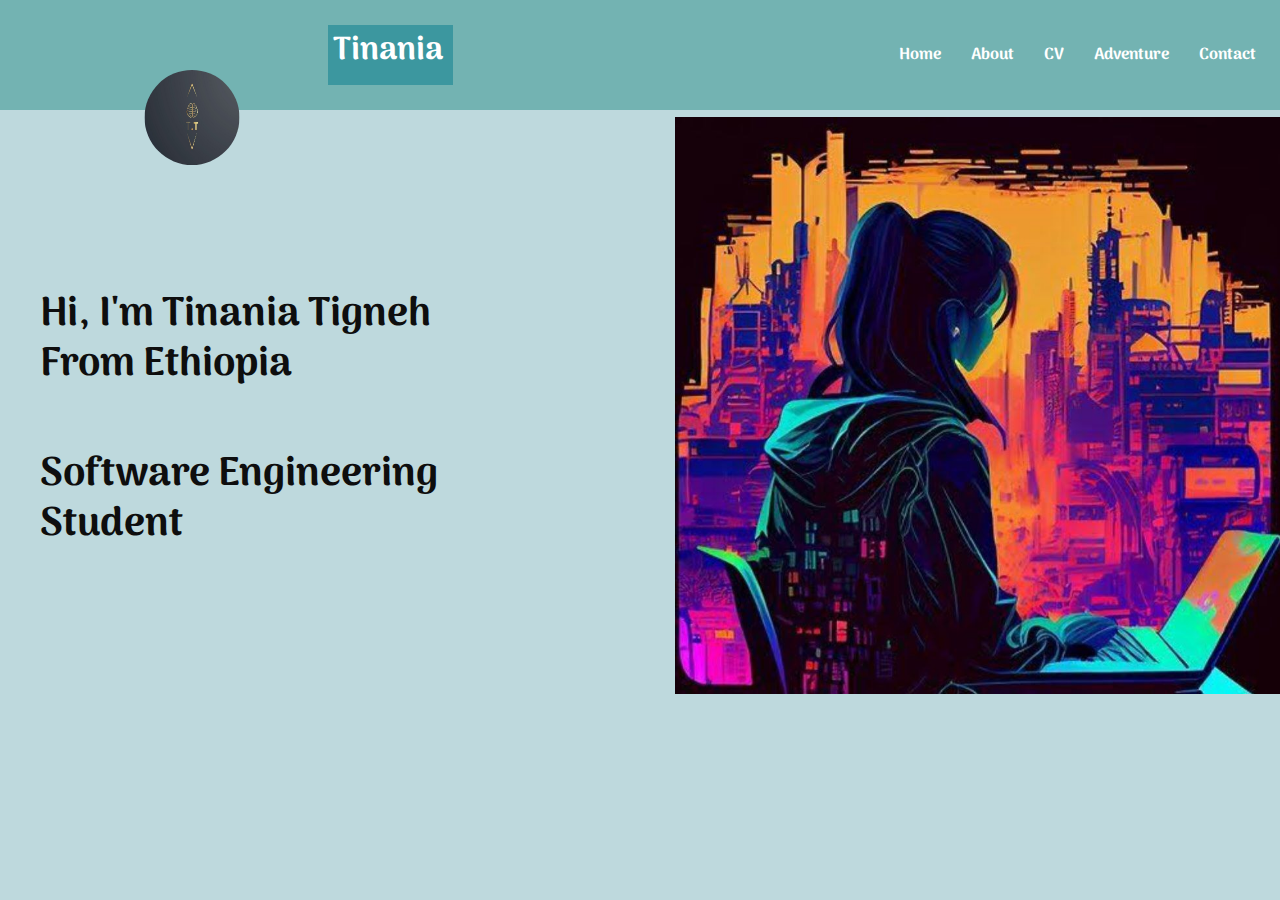
<file: index.html>
<!DOCTYPE html>
<html lang="en">
<head>
    <meta charset="UTF-8">
    <meta name="viewport" content="width=device-width, initial-scale=1.0">
    <title>Home - Tinania</title>
    <link rel="stylesheet" href="src/css/home.css">
    <link href="https://fonts.googleapis.com/css2?family=Arima&display=swap" rel="stylesheet">

</head>
<body>
    <header>
        <div id="logo">
            <img src="src/images/logo.jpg" alt="logo">
        </div>
        <div id="Tinania">
            <h1>Tinania</h1>
        </div>
        <ul class="nav-menu">
            <li class="nav-item">
                <a href="src/home.html" class="nav-link">Home</a>
            </li>
            <li class="nav-item">
                <a href="src/html files/About.html" class="nav-link">About</a>
            </li>
            <li class="nav-item">
                <a href="src/html files/CV.html" class="nav-link">CV</a>
            </li>
            <li class="nav-item">
                <a href="src/html files/Adventure.html" class="nav-link">Adventure</a>
            </li>
            <li class="nav-item">
                <a href="src/html files/Contact.html" class="nav-link">Contact</a>
            </li>
        </ul>
        <div class="hamburger">
            <span class="bar"></span>
            <span class="bar"></span>
            <span class="bar"></span>
        </div>
    </header>
    <main>
        <section class="main-content">
            <div class="info">
                <p>Hi, I'm Tinania Tigneh  From Ethiopia</p>
                <p> Software Engineering Student</p>
            </div>
            <div class="image-container">
                <img src="src/images/home1.jpg" alt="animated image">
            </div>
        </section>
    </main>
    <script src="src/header.js"></script>
    
</body>
</html>
</file>
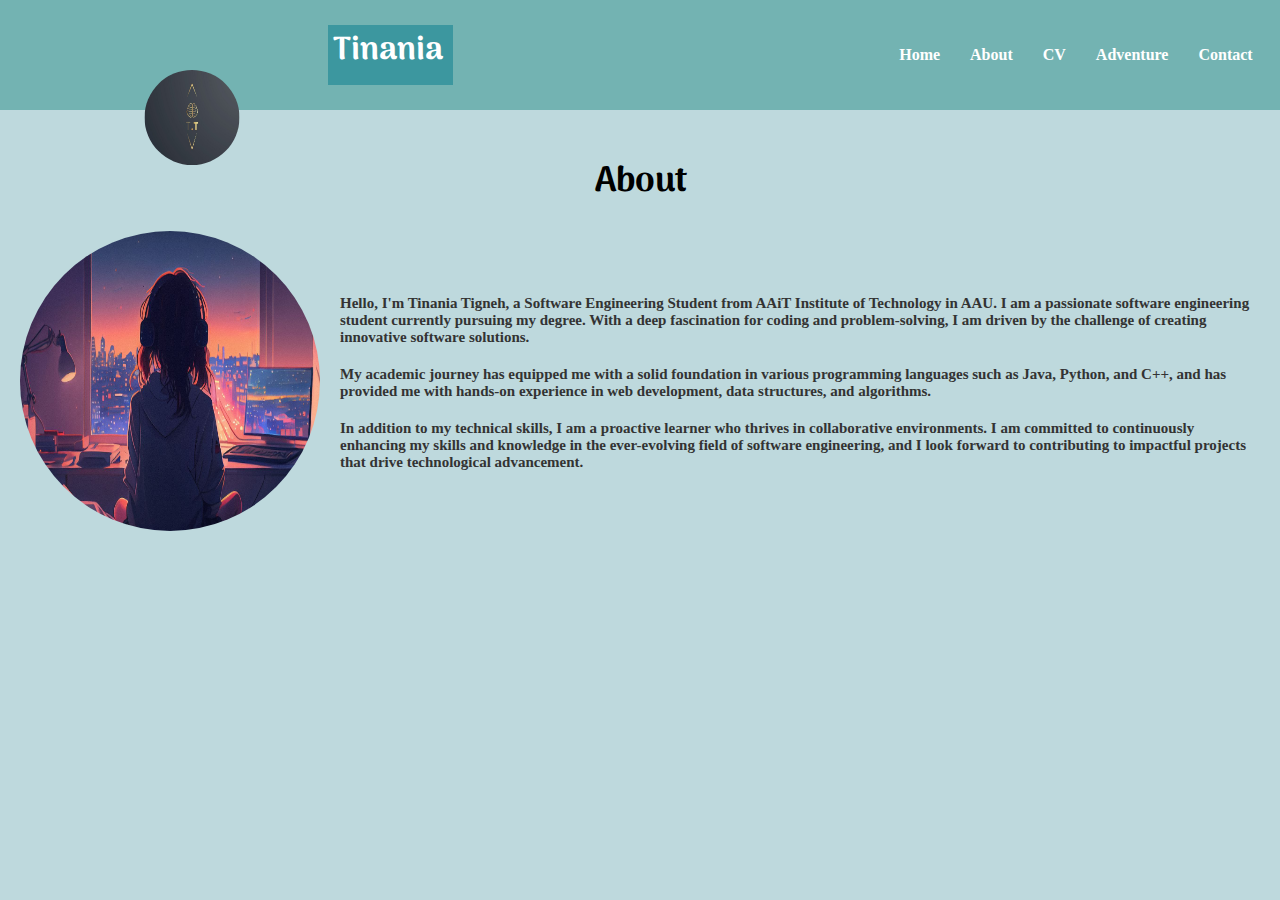
<file: src/html files/About.html>
<!DOCTYPE html>
<html lang="en">
<head>
    <meta charset="UTF-8">
    <meta name="viewport" content="width=device-width, initial-scale=1.0">
    <title>About</title>
    <link rel="stylesheet" href="../css/about.css">
    <link href="https://fonts.googleapis.com/css2?family=Arima&display=swap" rel="stylesheet">
</head>
<body>
    <header>
        <div id="logo">
            <img src="../images/logo.jpg" alt="logo">
        </div>
        <div id="Tinania">
            <h1>Tinania</h1>
        </div>
        <ul class="nav-menu">
            <li class="nav-item">
                <a href="../../home.html" class="nav-link">Home</a>
            </li>
            <li class="nav-item">
                <a href="About.html" class="nav-link">About</a>
            </li>
            <li class="nav-item">
                <a href="CV.html" class="nav-link">CV</a>
            </li>
            <li class="nav-item">
                <a href="Adventure.html" class="nav-link">Adventure</a>
            </li>
            <li class="nav-item">
                <a href="Contact.html" class="nav-link">Contact</a>
            </li>
        </ul>
        <div class="hamburger">
            <span class="bar"></span>
            <span class="bar"></span>
            <span class="bar"></span>
        </div>
    </header>
    <section>
        <h1>About</h1>
        <div class="about-content">
            <div id="image-container">
                <img src="../images/abt1.jpg" alt="image">
            </div>
            <div class="text-content">
                <p class="para1 para1n2">Hello, I'm Tinania Tigneh, a Software Engineering Student from AAiT Institute of Technology in AAU.
                    I am a passionate software engineering student currently pursuing my degree. With a deep fascination 
                    for coding and problem-solving, I am driven by the challenge of creating 
                    innovative software solutions.</p>
                <p class="para1n2 para2n3">My academic journey has equipped me with a solid foundation in various programming languages 
                    such as Java, Python, and C++, and has provided me with hands-on experience in web development,
                    data structures, and algorithms.</p>
                <p class="para3 para2n3">In addition to my technical skills, I am a proactive learner who thrives in collaborative
                environments. I am committed to continuously enhancing my skills and knowledge in the
                ever-evolving field of software engineering, and I look forward to contributing to impactful
                projects that drive technological advancement.</p>
            </div>
        </div>
    </section>
    <script src="../header.js"></script>
</body>
</html>
</file>
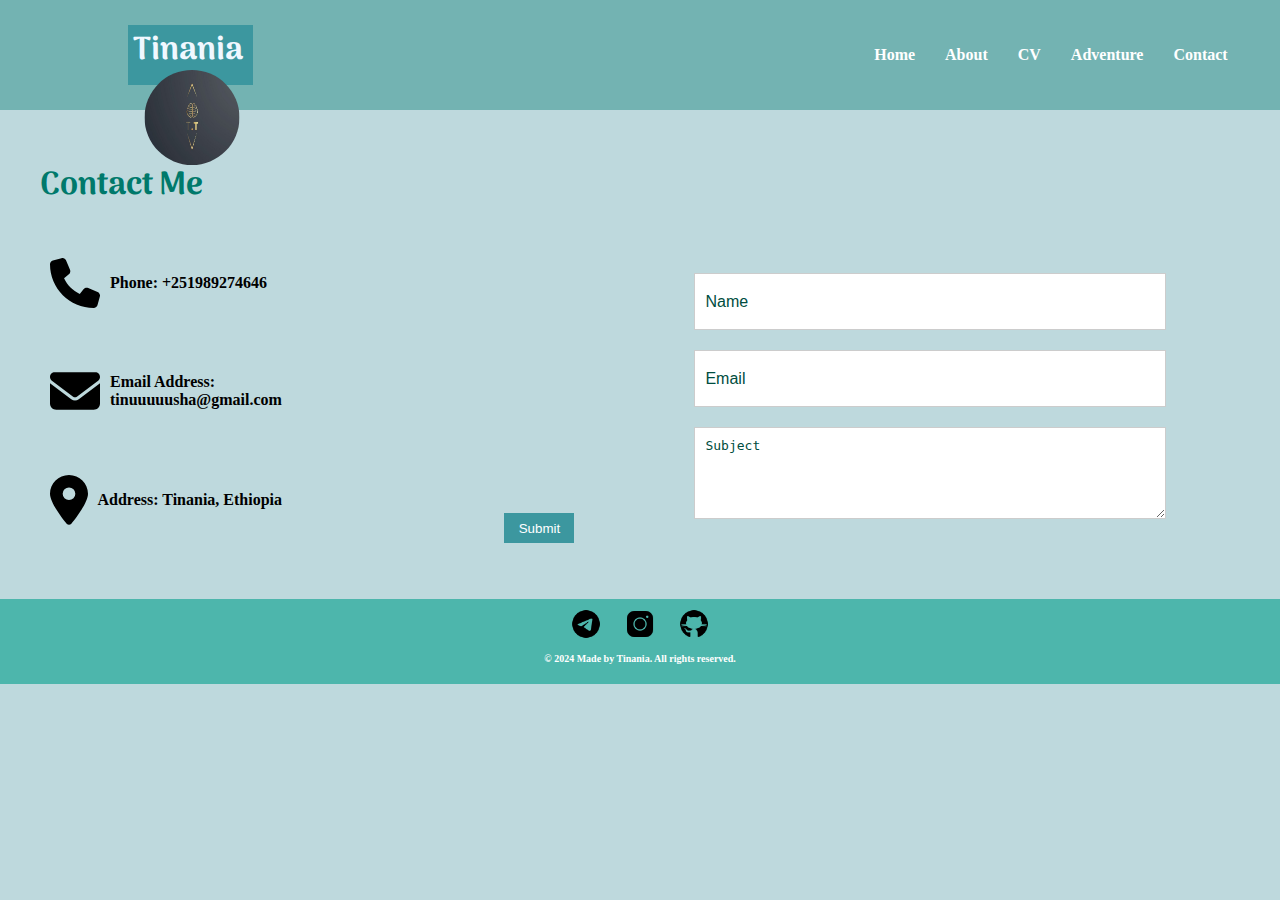
<file: src/html files/Contact.html>
<!DOCTYPE html>
<html lang="en">
<head>
    <meta charset="UTF-8">
    <meta name="viewport" content="width=device-width, initial-scale=1.0">
    <title>Contact Page</title>
    <link rel="stylesheet" href="../css/contact.css"> 
    <link href="https://fonts.googleapis.com/css2?family=Arima&display=swap" rel="stylesheet">
</head>
<body>
    <header>
        <div id="logo">
            <img src="../images/logo.jpg" alt="logo">
        </div>
        <div id="Tinania">
            <h1>Tinania</h1>
        </div>
        <ul class="nav-menu">
            <li class="nav-item">
                <a href="../../index.html" class="nav-link">Home</a>
            </li>
            <li class="nav-item">
                <a href="About.html" class="nav-link">About</a>
            </li>
            <li class="nav-item">
                <a href="CV.html" class="nav-link">CV</a>
            </li>
            <li class="nav-item">
                <a href="Adventure.html" class="nav-link">Adventure</a>
            </li>
            <li class="nav-item">
                <a href="Contact.html" class="nav-link">Contact</a>
            </li>
        </ul>
        <div class="hamburger">
            <span class="bar"></span>
            <span class="bar"></span>
            <span class="bar"></span>
        </div>
    </header>
    <h1>Contact Me</h1>
    <section>
        <div class="contact-info">
            <div>
                <img src="../images/phone.svg" alt="phone image">
                <p>Phone: +251989274646</p> 
            </div>
            <div>
                <img src="../images/email.svg" alt="email image">
                <p>Email Address: tinuuuuusha@gmail.com</p>
            </div>
            <div>
                <img src="../images/address.svg" alt="address image">
                <p>Address: Tinania, Ethiopia</p>
            </div>
        </div>
        <div class="form">
            <form>
                <div>
                    <input type="text" id="name" placeholder="Name">
                </div>
                <div>
                    <input type="email" id="email" placeholder="Email">
                </div>
                
                <div>
                    <textarea id="message" placeholder="Subject"></textarea>
                </div>
                <div>
                    <button type="submit">Submit</button>
                </div>
            </form>
        </div>
    </section>
    <footer>
        <div>
            <a href="https://t.me/Ainanit" target="_blank">
                <img src="../images/tg.png" alt="telegram image">
            </a>
        </div>
        <div>
            <a href="https://instagram.com/tinania85" target="_blank">
                <img src="../images/ig.png" alt="instagram image">
            </a>
        </div>
        <div>
            <a href="https://github.com/tinuniha89" target="_blank">
                <img src="../images/github1.png" alt="github image">
            </a>
        </div>
        <p>&copy; 2024 Made by Tinania. All rights reserved.</p>
    </footer>
    <script src="../header.js"></script>
</body>
</html>
</file>
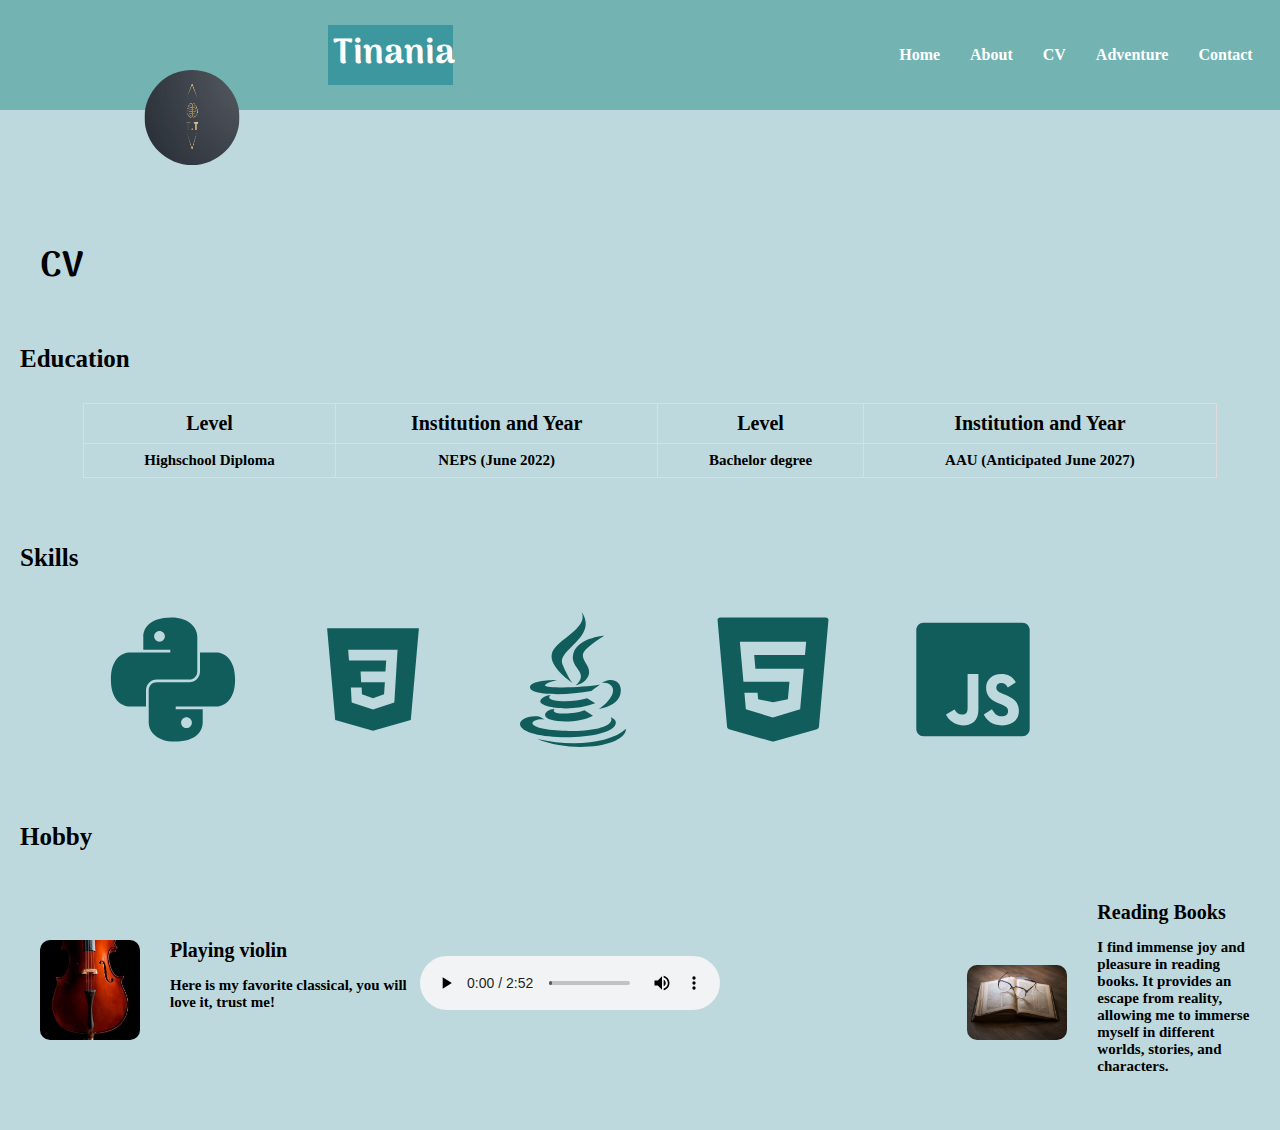
<file: src/html files/CV.html>
<!DOCTYPE html>
<html lang="en">
<head>
    <meta charset="UTF-8">
    <meta name="viewport" content="width=device-width, initial-scale=1.0">
    <title>CV</title>
    <link rel="stylesheet" href="../css/CV.css">
    <link href="https://fonts.googleapis.com/css2?family=Arima&display=swap" rel="stylesheet">
</head>
<body>
    <header>
        <div id="logo">
            <img src="../images/logo.jpg" alt="logo">
        </div>
        <div id="Tinania">
            <h1>Tinania</h1>
        </div>
        <ul class="nav-menu">
            <li class="nav-item">
                <a href="../../index.html" class="nav-link">Home</a>
            </li>
            <li class="nav-item">
                <a href="About.html" class="nav-link">About</a>
            </li>
            <li class="nav-item">
                <a href="CV.html" class="nav-link">CV</a>
            </li>
            <li class="nav-item">
                <a href="Adventure.html" class="nav-link">Adventure</a>
            </li>
            <li class="nav-item">
                <a href="Contact.html" class="nav-link">Contact</a>
            </li>
        </ul>
        <div class="hamburger">
            <span class="bar"></span>
            <span class="bar"></span>
            <span class="bar"></span>
        </div>
    </header>
    <h1>CV</h1>
    <section id="education">
        <h2>Education</h2>
        <div class="table-container1">
            <table>
                <thead>
                    <tr>
                        <th>Level</th>
                        <th>Institution and Year</th>
                    </tr>
                </thead>
                <tbody>
                    <tr>
                        <td>Highschool Diploma</td>
                        <td>NEPS (June 2022)</td>
                    </tr>
                    <tr>
                        <td>Bachelor degree</td>
                        <td>AAU (Anticipated June 2027)</td>
                    </tr>
                </tbody>
            </table>
        </div>
        <div class="table-container2">
            <table>
                <thead>
                    <tr>
                        <th>Level</th>
                        <th>Institution and Year</th>
                        <th>Level</th>
                        <th>Institution and Year</th>
                    </tr>
                </thead>
                <tbody>
                    <tr>
                        <td>Highschool Diploma</td>
                        <td>NEPS (June 2022)</td>
                        <td>Bachelor degree</td>
                        <td>AAU (Anticipated June 2027)</td>
                    </tr>
                </tbody>
            </table>
        </div>
    </section>
    <section id="skills">
        <h2>Skills</h2>
        <div class="skills">
            <img src="../images/py.svg" alt="Python" class="icon">
            <img src="../images/css.svg" alt="CSS" class="icon">
            <img src="../images/java.svg" alt="Java" class="icon">
            <img src="../images/html.svg" alt="HTML" class="icon">
            <img src="../images/js.svg" alt="JavaScript" class="icon">
        </div>
    </section>
    <section id="hobbies">
        <h2>Hobby</h2>
        <div class="hobbies">
            <article class="violin">
                <img src="../images/vio.jpg" alt="violin">
                <div class="text">
                    <p1>Playing violin</p1>
                    <p>Here is my favorite classical, you will love it, trust me!</p>
                </div>
                <audio controls>
                    <source src="../audio/emotional-violins.mp3">
                </audio>
            </article>
            <article id="book">
                <img src="../images/book.jpg" alt="Book">
                <div class="text">
                    <p1>Reading Books</p1>
                    <p>I find immense joy and pleasure in reading books. It provides an escape from reality, allowing me to immerse myself in different worlds, stories, and characters.</p>
                </div>
            </article>
        </div>
    </section>
    <script src="../header.js"></script>
</body>
</html>
</file>
<file: src/css/home.css>
/* styles.css */

body {
    margin: 0;
    padding: 0;
    font-family: 'Arima', sans-serif; 
    font-weight: 900;
    background-color: #BED9DD;
    box-sizing: border-box;
}

header {
    display: flex;
    justify-content: space-between;
    align-items: center;
    background-color: #73B3B2;
    color: white;
    padding-left: 10%;
    padding-right: 0%;
    padding-top: 10px;
    padding-bottom: 10px;
    position: relative;
    overflow: visible;
    margin: 0%;
}

header #logo img {
    position: absolute; 
    bottom: -25%;
    left: 15%;
    transform: translateX(-50%);
    height: 60px;
    width: 60px;
    border-radius: 50%;
} 

header h1 {
    background-color: #3C979F;
    margin-top: 15px;
    margin-bottom: 15px;
    margin-right: 0px;
    margin-left: 70px;
    width: 115px;
    height: 10px;
    padding: 0 5px;
    padding-bottom: 30px;
}

li{
    list-style: none;
}

.nav-item a {
    color: white;
    font-weight: bold;
    text-decoration: none;
}

.nav-menu {
    position: fixed;
    left: 100%;
    top: 75px;
    gap: 0;
    flex-direction: column;
    background-color: #206267;
    width: 30%;
    text-align: center;
    transition: 0.3s;
    margin-left: 60%;
}

.nav-link {
    transition: 0.7s ease;
}

.nav-link:hover {
    color: #485150;
}

.hamburger{
    position: static;
    display: none;
    cursor: pointer;
    justify-self: right;
    display: block;
    margin-left: 25%;
    padding-right: 10%;
}

.bar {
    display: block;
    width: 35px;
    height: 3px;
    margin: 5px auto;
    -webkit-transition: all 0.3s ease-in-out;
    transition: all 0.3s ease-in-out;
    background-color: rgb(11, 10, 10);
}

.hamburger.active .bar:nth-child(2) {
    opacity: 0;
}
.hamburger.active .bar:nth-child(1) {
    transform: translateY(8px) rotate(45deg);
}
.hamburger.active .bar:nth-child(3) {
    transform: translateY(-8px) rotate(-45deg);
}

.nav-item {
    margin: 16px 0;
}

.nav-menu.active{
    left: 0;
}

.main-content {
    display: flex;
    flex-direction: column;
    align-items: center;
    background-color: #BED9DD;
    border-radius: 0px;
    
}

.info {
    text-align: left;
    margin-bottom: 80px;
    margin-top: 60px;
    line-height: 30px;
}

.info p {
    color: #0e0e0e;
    width: 80%;
    margin-top: 30px;
    font-size: 24px;
}

.image-container img {
    width: 100%;
    max-width: 100%;
}

/* Mobile Portrait */
@media (max-width: 425px) {
    .main-content {
        flex-direction: column;
        align-items: center;
        padding: 10px;
    }

    .info {
        text-align: center;
    }

    .image-container img {
        margin-top: 20px;
    }
}

/* Mobile Landscape */
@media (min-width: 426px) and (max-width: 800px) {
    header #logo img {
        position: absolute; 
        bottom: -33%;
        left: 15%;
        transform: translateX(-50%);
        height: 60px;
        width: 60px;
        border-radius: 50%;
    } 

    header h1 {
        height: 15px;
    }

    .nav-menu{
        margin-left: 65%;
        top: 80px;
    }

    .main-content {
        flex-direction: row;
        justify-content: space-between;
        align-items: center;
    }

    .info {
        width: 45%;
        text-align: left;
        margin: 20px;
    }

    .image-container {
        width: 45%;
        margin-top: 0;
        align-items: right;
    }
}

/* Tablet Portrait */
@media (min-width: 801px) and (max-width: 1023px) {
    header #logo img {
        position: absolute; 
        bottom: -40%;
        left: 10%;
        transform: translateX(-50%);
        height: 88px;
        width: 88px;
        border-radius: 50%;
    } 

    header h1 {
        margin-top: 15px;
        margin-bottom: 15px;
        margin-left: -60%;
        height: 25px;
    }

    .nav-menu{
        margin-left: 67%;
        top: 90px;
    }

    .main-content {
        display: flex;
        flex-direction: column;
        align-content: center;
        padding: 0px;
        margin-top: 45px;
    }

    .image-container {
        width: 90%;
        margin-left: 0px;
        margin-right: auto;
        padding: 0px;
        max-width: 500px;
        margin-bottom: 20px;
        order: 1;
    }

    .info {
        max-width: 40%;
        margin-top: 10%;
        margin-left: 50%;
        margin-right: auto;
        padding: 0px;
        text-align: left;
        order: 2;
    }

    .info p {
        color: #0e0e0e;
        width: 100%;
        margin: 10px 0;
        font-size: 30px;
        line-height: 50px;
    }
}

/* Tablet Landscape */
@media (min-width: 1024px) and (max-width: 1279px) {
    header #logo img {
        position: absolute; 
        bottom: -48%;
        left: 15%;
        transform: translateX(-50%);
        height: 88px;
        width: 88px;
        border-radius: 50%;
    } 

    header h1 {
        height: 30px;
        padding: 20 10px;
    }

    .nav-menu{
        margin-left: 67%;
        top: 90px;
    }

    .main-content {
        flex-direction: row;
        justify-content: space-between;
        align-items: center;
    }

    .image-container {
        width: 50%;
        order: 1;
    }

    .info {
        width: 50%;
        text-align: left;
        padding-right: 10px;
        margin-left: 70px;
        order: 2;
    }

    .image-container img {
        padding-left: 0; 
    }

    .info p {
        color: #0e0e0e;
        width: 65%;
        margin-top: 60px;
        font-size: 30px;
        line-height: 40px;
    }
}

/* Desktop */
@media (min-width: 1280px) {
    header #logo img {
        position: absolute; 
        bottom: -50%;
        left: 15%;
        transform: translateX(-50%);
        height: 95px;
        width: 95px;
        border-radius: 50%;
    } 
   
    header h1 {
        height: 30px;
        padding: 20 10px;
        margin-right: -300px;
        margin-left:200px ;
    }

    .hamburger{
        display: none;
    }

    .nav-menu {
        display: flex;
        position: static; 
        left: 0; 
        top: auto; 
        flex-direction: row; 
        width: auto; 
        margin-right: 5%;
        background-color: #73b3b2;
    }

    .nav-link { 
        border-bottom: none;
        display: inline-block; 
        margin: 0 15px; 
    }

    .nav-item {
        display: inline-block;
        justify-content: space-between;
        align-items: center;
        gap: 50px;
    }

    a {
        text-decoration: underline;
    }

    .main-content {
        flex-direction: row;
        justify-content: space-between;
        align-items: center;
    
    }

    .info {
        width: 50%;
        text-align: left;
        padding: 60px 30px 40px 40px ;
        font-size: 50px;
    }

    .image-container {
        width: 50%;
    }

    .image-container img {
        margin-left: 0px;
        margin-top: 0%;
    }

    .info p {
        width: 75%;
        margin-top: 60px;
        font-size: 40px;
        line-height: 50px;
    }
}
</file>
<file: src/css/about.css>
/* about.css */

body {
    margin: 0;
    padding: 0;
    font-weight: 900;
    background-color: #BED9DD;
}

header {
    display: flex;
    justify-content: space-between;
    align-items: center;
    background-color: #73B3B2;
    color: white;
    padding-left: 10%;
    padding-right: 0%;
    padding-top: 10px;
    padding-bottom: 10px;
    position: relative;
    overflow: visible;
    margin: 0%;
}

header #logo img {
    position: absolute; 
    bottom: -25%;
    left: 15%;
    transform: translateX(-50%);
    height: 60px;
    width: 60px;
    border-radius: 50%;
} 

header h1 {
    background-color: #3C979F;
    margin-top: 15px;
    margin-bottom: 15px;
    margin-right: 0px;
    margin-left: 70px;
    width: 115px;
    height: 10px;
    padding: 0 5px;
    padding-bottom: 30px;
}

li{
    list-style: none;
}

.nav-item a {
    color: white;
    font-weight: bold;
    text-decoration: none;
}

.nav-menu {
    position: fixed;
    left: 100%;
    top: 75px;
    gap: 0;
    flex-direction: column;
    background-color: #206267;
    width: 30%;
    text-align: center;
    transition: 0.3s;
    margin-left: 60%;
}

.nav-link {
    transition: 0.7s ease;
}

.nav-link:hover {
    color: #485150;
}

.hamburger{
    position: static;
    display: none;
    cursor: pointer;
    justify-self: right;
    display: block;
    margin-left: 25%;
    padding-right: 10%;
}

.bar {
    display: block;
    width: 35px;
    height: 3px;
    margin: 5px auto;
    -webkit-transition: all 0.3s ease-in-out;
    transition: all 0.3s ease-in-out;
    background-color: rgb(11, 10, 10);
}

.hamburger.active .bar:nth-child(2) {
    opacity: 0;
}
.hamburger.active .bar:nth-child(1) {
    transform: translateY(8px) rotate(45deg);
}
.hamburger.active .bar:nth-child(3) {
    transform: translateY(-8px) rotate(-45deg);
}

.nav-item {
    margin: 16px 0;
}

.nav-menu.active{
    left: 0;
}

section {
    padding: 20px;
}

section h1 {
    text-align: center;
    margin-bottom: 20px;
    font-size: 30px;
    font-weight: 900;
}

.about-content {
    display: flex;
    flex-direction: column;
    align-items: center;
    text-align: center;
}

#image-container img {
    width: 150px;
    height: 150px;
    border-radius: 50%;
}

.text-content p {
    color: #333333;
    margin: 20px 0;
    font-size: 10px;
}

/* Mobile Portrait */
@media (max-width: 425px) {
    .about-content {
        flex-direction: column;
    }

    #image-container img {
        margin-top: 20px;
    }

    .text-content {
        text-align: center;
    }
}

/* Mobile Landscape */
@media (min-width: 426px) and (max-width: 800px) {
    header #logo img {
        position: absolute; 
        bottom: -33%;
        left: 15%;
        transform: translateX(-50%);
        height: 60px;
        width: 60px;
        border-radius: 50%;
    } 

    header h1 {
        height: 15px;
    }

    .nav-menu{
        margin-left: 65%;
        top: 80px;
    }

    .about-content {
        flex-direction: row;
        justify-content: space-between;
    }

    #image-container {
        order: 2;
        margin-left: 20px;
    }

    .text-content {
        order: 1;
        text-align: left;
        margin-right: 20px;
    }
}

/* Tablet Portrait */
@media (min-width: 801px) and (max-width: 1023px) { 
    header #logo img {
        position: absolute; 
        bottom: -40%;
        left: 10%;
        transform: translateX(-50%);
        height: 88px;
        width: 88px;
        border-radius: 50%;
    } 

    header h1 {
        margin-top: 15px;
        margin-bottom: 15px;
        margin-left: -60%;
        height: 25px;
    }

    .nav-menu{
        margin-left: 67%;
        top: 90px;
    }

    section .about-content { 
        flex-direction: row; 
        text-align: left;
        margin: 5%;
    } 

    section h1 {
        font-size: 35px;
    }
    
    section .para1n2 { 
        display: flex; 
        flex-direction: row;  
        text-align: left; 
        margin-left: 20px;
    } 
    section .para3 { 
        text-align: left;
        margin-bottom: 20px; 
        margin-left: -150px;
    } 
    section #image-container { 
        order: 1; 
        padding-top: 3%;
        align-self: flex-start;
    } 

    #image-container img {
        width: 200px;
        height: 200px;
        border-radius: 50%;
    }
     
    section .text-content { 
        order: 2; 
    }

    .text-content p {
        font-size: 15px;
    }
}

/* Tablet Landscape */
@media (min-width: 1024px) and (max-width: 1279px) {
    header #logo img {
        position: absolute; 
        bottom: -48%;
        left: 15%;
        transform: translateX(-50%);
        height: 88px;
        width: 88px;
        border-radius: 50%;
    } 

    header h1 {
        height: 30px;
        padding: 20 10px;
    }

    .nav-menu{
        margin-left: 67%;
        top: 90px;
    }

    section .about-content { 
        flex-direction: row; 
        align-items: flex-start; 
        margin: 5%;
    } 
    
    section h1 {
        font-size: 35px;
    }

    section .para2n3 { 
        display: flex; 
        flex-direction: row;  
        text-align: left; 
        margin-left: 20px;
    } 
    section .para1 { 
        text-align: left;
        margin-bottom: 20px; 
        margin-left: -150px;
    } 
    section #image-container { 
        order: 1; 
        padding-top: 10%;
    } 
     
    #image-container img {
        width: 200px;
        height: 200px;
        border-radius: 50%;
    }

    section .text-content { 
        order: 2; 
    }

    .text-content p {
        font-size: 15px;
    }
}

/* Desktop */
@media (min-width: 1280px) {
    header #logo img {
        position: absolute; 
        bottom: -50%;
        left: 15%;
        transform: translateX(-50%);
        height: 95px;
        width: 95px;
        border-radius: 50%;
    } 
   
    header h1 {
        height: 30px;
        padding: 20 10px;
        margin-right: -300px;
        margin-left:200px ;
        font-family: 'Arima', sans-serif; 
    }

    .hamburger{
        display: none;
    }

    .nav-menu {
        display: flex;
        position: static; 
        left: 0; 
        top: auto; 
        flex-direction: row; 
        width: auto; 
        margin-right: 5%;
        background-color: #73b3b2;
    }

    .nav-link { 
        border-bottom: none;
        display: inline-block; 
        margin: 0 15px; 
    }

    .nav-item {
        display: inline-block;
        justify-content: space-between;
        align-items: center;
        gap: 50px;
    }

    a {
        text-decoration: underline;
    }
    .about-content {
        flex-direction: row;
        justify-content: space-between;
        align-items: center;
    }

    section h1 {
        font-size: 35px;
        font-family: 'Arima', sans-serif; 
    }

    #image-container {
        order: 1;
        margin-right: 20px;
    }

    #image-container img {
        width: 300px;
        height: 300px;
        border-radius: 50%;
    }

    .text-content {
        order: 2;
        text-align: left;
    }

    .text-content p {
        font-size: 15px;
    }
}
</file>
<file: src/css/contact.css>
/* General Styles */
body {
    margin: 0;
    padding: 0;
    font-weight: 900;
    background-color: #BED9DD;
}

header {
    display: flex;
    justify-content: space-between;
    align-items: center;
    background-color: #73B3B2;
    color: white;
    padding-left: 10%;
    padding-right: 0%;
    padding-top: 10px;
    padding-bottom: 10px;
    position: relative;
    overflow: visible;
    margin: 0%;
}



header #hamburger-icon img {
    display: flex;
    height: 40px;
    width: 40px;
    margin-right: 50%;
    padding-right: 30px;
}

header #logo img {
    position: absolute; 
    bottom: -25%;
    left: 15%;
    transform: translateX(-50%);
    height: 60px;
    width: 60px;
    border-radius: 50%;
} 

header {
    display: flex;
    justify-content: space-between;
    align-items: center;
    background-color: #73B3B2;
    color: white;
    padding-left: 10%;
    padding-right: 0%;
    padding-top: 10px;
    padding-bottom: 10px;
    position: relative;
    overflow: visible;
    margin: 0%;
}

header #logo img {
    position: absolute; 
    bottom: -25%;
    left: 15%;
    transform: translateX(-50%);
    height: 60px;
    width: 60px;
    border-radius: 50%;
} 

header h1 {
    background-color: #3C979F;
    margin-top: 15px;
    margin-bottom: 15px;
    margin-right: 0px;
    margin-left: 70px;
    width: 115px;
    height: 10px;
    padding: 0 5px;
    padding-bottom: 30px;
    color: aliceblue;
    font-family: 'Arima', sans-serif; 
}

li{
    list-style: none;
}

.nav-item a {
    color: white;
    font-weight: bold;
    text-decoration: none;
}

.nav-menu {
    position: fixed;
    left: 100%;
    top: 75px;
    gap: 0;
    flex-direction: column;
    background-color: #206267;
    width: 30%;
    text-align: center;
    transition: 0.3s;
    margin-left: 60%;
}

.nav-link {
    transition: 0.7s ease;
}

.nav-link:hover {
    color: #485150;
}

.hamburger{
    position: static;
    display: none;
    cursor: pointer;
    justify-self: right;
    display: block;
    margin-left: 25%;
    padding-right: 10%;
}

.bar {
    display: block;
    width: 35px;
    height: 3px;
    margin: 5px auto;
    -webkit-transition: all 0.3s ease-in-out;
    transition: all 0.3s ease-in-out;
    background-color: rgb(11, 10, 10);
}

.hamburger.active .bar:nth-child(2) {
    opacity: 0;
}
.hamburger.active .bar:nth-child(1) {
    transform: translateY(8px) rotate(45deg);
}
.hamburger.active .bar:nth-child(3) {
    transform: translateY(-8px) rotate(-45deg);
}

.nav-item {
    margin: 16px 0;
}

.nav-menu.active{
    left: 0;
}

h1 {
    text-align: left;
    color: #00796b;
    margin-top: 50px;
    margin-left: 40px;
    font-family: 'Arima', sans-serif; 
}

section {
    padding: 20px;
}

.contact-info {
    display: grid;
    grid-template-columns: 1fr;
    gap: 10px;
    margin-bottom: 20px;
}

.contact-info div {
    display: flex;
    align-items: center;
    max-width: 50%;
    font-weight: lighter;
    margin-bottom: 30px;
}

.contact-info img {
    height: 50px;
    margin-right: 10px;
}

form {
    display: flex;
    flex-direction: row;
    gap: 10px;
    margin-bottom: 50px;
    margin-top: 20px;
    flex-wrap: wrap;
}

form div {
    display: flex;
    flex-direction: row;
}

form input, form textarea {
    width: 250px;
    padding: 10px;
    border: 1px solid #ccc;
    color: #004d40;
    font-size: 1em;
}

.form textarea {
    height: 70px;
}

form input::placeholder, form textarea::placeholder {
    color: #004d40;
}

.form button {
    padding: 5px 0px;
    background-color: #3C979F;
    color: white;
    border: none;
    cursor: pointer;
    width: 70px;
    height: 30px;
    margin-left: 10px;   
    margin-top: 40px;
}

button:hover {
    background-color: #115D5C; 
}

button:active {
    background-color: #0c4241; 
}


footer {
    background-color: #4db6ac;
    padding: 10px;
    text-align: center;
    color: white;
}

footer div {
    display: inline-block;
    margin: 0 10px;
}

footer img {
    height: 30px;
}

footer p {
    font-size: 10px;
    font-weight: lighter;
}

/* Media Queries */
@media (max-width: 425px) {
    .contact-info {
        align-items: flex-start;
    }

    form input, form textarea {
        width: 80%;
    }
}

/* Mobile Landscape */
@media (min-width: 426px) and (max-width: 800px) {
    header #logo img {
        position: absolute; 
        bottom: -33%;
        left: 15%;
        transform: translateX(-50%);
        height: 60px;
        width: 60px;
        border-radius: 50%;
    } 

    header h1 {
        height: 15px;
    }

    .nav-menu{
        margin-left: 65%;
        top: 80px;
    }

    .contact-info {
        display: flex;
        justify-content: space-between;
    }

    .contact-info div {
        max-width: 25%;
    }

    .contact-info p {
        font-size: 10px;
    }
    
    form {
        display: flex;
        flex-direction: row;
        flex-wrap: wrap;
        margin-bottom: 50px;
        margin-top: 20px;
    }
    
    form div {
        display: flex;
        flex-direction: row;
       
    }
    
    form input, form textarea {
        width: 250px;
        height: 20px;
        margin-left: 20px;
        padding: 10px;
        border: none;
        color: #004d40;
        font-size: 1em;
    }
    
    .form textarea {
        height: 40px;
        width: 350px;
    }
    
    .form button {
        justify-self: flex-start;
        margin-top: 15px;
        width: 70px;
        margin-left: 30px;
    }
}

/* Tablet Portrait */
@media (min-width: 801px) and (max-width: 1023px) {
    header #logo img {
        position: absolute; 
        bottom: -40%;
        left: 10%;
        transform: translateX(-50%);
        height: 88px;
        width: 88px;
        border-radius: 50%;
    } 

    header h1 {
        margin-top: 15px;
        margin-bottom: 15px;
        margin-left: -60%;
        height: 25px;
    }

    .nav-menu{
        margin-left: 67%;
        top: 90px;
    }


   nav ul {
       display: none;
   }

   .contact-info {
    flex-direction: row;
    display: flex;
    flex-wrap: wrap;
    justify-content: space-between;
    align-items: flex-start;
    width: 90%;
   }

    .contact-info div {
    width: 300px;
    margin: 20px;
    }

    .contact-info p {
        font-size: 15px;
        width: 150px;
    }

    form {
    display: flex;
    flex-direction: column;
    justify-content: baseline;
    width: 100%;
    margin: 20px;
    flex-wrap: wrap;
    }
   
    form input, form textarea {
    width: 70%;
    height: 40px;
    padding: 10px;
    font-size: 1em;
    margin-bottom: 5px;
   }
   
   .form textarea {
    height: 90px;
   }
   
   .form button {
    padding: 0px;
    width: 90px;
    height: 40px;
    margin-left: 10px;   
    margin-top: 20px;
   }  
}

/* Tablet Landscape */
@media (min-width: 1024px) and (max-width: 1279px) {
    header #logo img {
        position: absolute; 
        bottom: -48%;
        left: 15%;
        transform: translateX(-50%);
        height: 88px;
        width: 88px;
        border-radius: 50%;
    } 

    header h1 {
        height: 30px;
        padding: 20 10px;
    }

    .nav-menu{
        margin-left: 67%;
        top: 90px;
    }

    header h1 {
        background-color: #3C979F;
        margin-top: 15px;
        margin-bottom: 15px;
        margin-left: -90%;
    }

    nav ul {
        display: none;
    }

    .contact-info {
        flex-direction: row;
        display: flex;
        flex-wrap: wrap;
        justify-content: space-between;
        align-items: flex-start;
        margin: 20px;
        width: 90%;
    }
    
    .contact-info div {
        width: 300px;
        margin: 20px;
    }
    
    .contact-info p {
        font-size: 15px;
        width: 150px;
    }
    
    form {
        display: flex;
        flex-direction: row;
        flex-wrap: wrap;
        margin-bottom: 50px;
        margin-top: 20px;
    }
    
    form div {
        display: flex;
        flex-direction: row;
        margin-bottom: 10px;
    }
    
    form input, form textarea {
        width: 350px;
        height: 35px;
        margin-left: 20px;
        padding: 10px;
        border: none;
        color: #004d40;
        font-size: 1em;
    }
    
    .form textarea {
        height: 70px;
        width: 450px;
    }
    
    .form button {
        justify-self: flex-start;
        margin-top: 30px;
        width: 80px;
        height: 40px;
        margin-left: 30px;
    }
}

/* Desktop */
@media (min-width: 1280px) {
    header #logo img {
        position: absolute; 
        bottom: -50%;
        left: 15%;
        transform: translateX(-50%);
        height: 95px;
        width: 95px;
        border-radius: 50%;
    } 
   
    header h1 {
        height: 30px;
        padding: 20 10px;
        margin-right: -300px;
        margin-left:200px ;
    }

    .hamburger{
        display: none;
    }

    .nav-menu {
        display: flex;
        position: static; 
        left: 0; 
        top: auto; 
        flex-direction: row; 
        width: auto; 
        margin-right: 5%;
        background-color: #73b3b2;
    }

    .nav-link { 
        border-bottom: none;
        display: inline-block; 
        margin: 0 15px; 
    }

    .nav-item {
        display: inline-block;
        justify-content: space-between;
        align-items: center;
        gap: 50px;
    }

    a {
        text-decoration: underline;
    }
   
    header h1 {
        background-color: #3C979F;
        margin-top: 15px;
        margin-bottom: 15px;
        margin-left: -50%;
    }

    nav ul {
        display: flex;
        justify-content: space-between;
        width: 50%;
    }

    section {
        display: flex;
    }

    .contact-info {
        width: 100%;
        margin-left: 30px;
    }

    .form {
        width: 80%;
        margin-right: 50px;
    }

    form {
        position: relative;
    }

    form input, form textarea {
        width: 450px;
        height: 35px;
        margin-bottom: 10px;
    }

    form button {
        position: absolute;
        top: 200px;
        left: -200px;
    }
}
</file>
<file: src/css/CV.css>
/* cv.css */

body {
    margin: 0;
    padding: 0;
    font-weight: 900;
    background-color: #BED9DD;
}

header {
    display: flex;
    justify-content: space-between;
    align-items: center;
    background-color: #73B3B2;
    color: white;
    padding-left: 10%;
    padding-right: 0%;
    padding-top: 10px;
    padding-bottom: 10px;
    position: relative;
    overflow: visible;
    margin: 0%;
}

header #logo img {
    position: absolute; 
    bottom: -25%;
    left: 15%;
    transform: translateX(-50%);
    height: 60px;
    width: 60px;
    border-radius: 50%;
} 

header h1 {
    background-color: #3C979F;
    margin-top: 15px;
    margin-bottom: 15px;
    margin-right: 0px;
    margin-left: 70px;
    width: 115px;
    height: 10px;
    padding: 0 5px;
    padding-bottom: 30px;
    font-family: 'Arima', sans-serif; 
}

li{
    list-style: none;
}

.nav-item a {
    color: white;
    font-weight: bold;
    text-decoration: none;
}

.nav-menu {
    position: fixed;
    left: 100%;
    top: 75px;
    gap: 0;
    flex-direction: column;
    background-color: #206267;
    width: 30%;
    text-align: center;
    transition: 0.3s;
    margin-left: 60%;
}

.nav-link {
    transition: 0.7s ease;
}

.nav-link:hover {
    color: #485150;
}

.hamburger{
    position: static;
    display: none;
    cursor: pointer;
    justify-self: right;
    display: block;
    margin-left: 25%;
    padding-right: 10%;
}

.bar {
    display: block;
    width: 35px;
    height: 3px;
    margin: 5px auto;
    -webkit-transition: all 0.3s ease-in-out;
    transition: all 0.3s ease-in-out;
    background-color: rgb(11, 10, 10);
}

.hamburger.active .bar:nth-child(2) {
    opacity: 0;
}
.hamburger.active .bar:nth-child(1) {
    transform: translateY(8px) rotate(45deg);
}
.hamburger.active .bar:nth-child(3) {
    transform: translateY(-8px) rotate(-45deg);
}

.nav-item {
    margin: 16px 0;
}

.nav-menu.active{
    left: 0;
}

h1 {
    text-align: center;
    justify-self: flex-start;
    margin-left: 40px;
    margin-top: 10%;
    font-size: 30px;
    font-weight: bolder;
    font-family: 'Arima', sans-serif; 
}

section {
    padding-top: 5px;
    padding-bottom: 20px;
    margin-left: 20px;
}

section h2 {
    text-align: center;
    justify-self: flex-start;
    margin-bottom: 30px;
    font-size: 20px;
    font-weight: bold;
}

section .table-container1 {
    display: block;
    margin-left: 5%;
    margin-right: 5%;
}

.table-container1 table {
    width: 100%;
    border-collapse: collapse;
    margin-bottom: 20px;
}

.table-container1 table, th, td {
    border: 1px solid #454444;
}

.table-container1 th, td {
    padding: 8px;
    text-align: center;
}


section .table-container2 {
    display: none;
    margin-left: 5%;
    margin-right: 5%;
}

.table-container2 table {
    width: 100%;
    border-collapse: collapse;
    margin-bottom: 20px;
}

.table-container2 table, th, td {
    border: 1px solid #ddd;
}

.table-container2 th, td {
    padding: 8px;
    text-align: center;
}

table th {
    font-size: 15px;
    font-weight:bolder;
}

table td {
    font-size: 10px;
}

.skills {
    display: flex;
    flex-wrap: wrap;
    justify-content: center;
    align-items: center;
    margin: 20px;
    margin-left: 5%;
}

.skills img {
    width: 50px;
    height: 50px;
    margin: 10px;
    margin-right: 30px;
}

article {
    display: flex;
    flex-wrap: wrap;
    text-align: center;
    align-content: flex-start;
    align-items: self-start;
    margin-bottom: 20px;
}

article img {
    max-width: 100px;
    max-height: 100px;
    border-radius: 10px;
    margin-bottom: 10px;
    margin-top: 25px;
}

article .text {
    max-width: 35%;
    text-align: left;
    margin-left: 15px;
}

audio {
    margin-right: 30px;
}

#hobbies p1 {
    font-size: 15px;
}

#hobbies p {
    font-size: 10px
}


/* Mobile Portrait */
@media (max-width: 425px) {
    .skills {
        flex-direction: row;
    }

    .skills img {
        margin-bottom: 10px;
    }

    article img {
        margin-top: 20px;
    }

}

/* Mobile Landscape */
@media (min-width: 426px) and (max-width: 800px) {
    header #logo img {
        position: absolute; 
        bottom: -33%;
        left: 15%;
        transform: translateX(-50%);
        height: 60px;
        width: 60px;
        border-radius: 50%;
    } 

    header h1 {
        height: 15px;
    }

    .nav-menu{
        margin-left: 65%;
        top: 80px;
    }

    section .table-container1 {
        display: none;
    }

    section .table-container2 {
        display: flex;
    }

    .skills {
        flex-direction: row;
        justify-content: flex-start;
    }

    .hobbies {
        display: flex;
        justify-content: space-between;
        align-items: first baseline;
        margin-left: 5px;
    }

    article {
        display: flex;
        float: right;
        align-items: self-start;
        text-align: left;
        max-width: 100%;
    }

    article img {
        margin-right: 3px;
        margin-left: 0px;
        max-width: 100px;
        max-height: 170px;
    }
}

/* Tablet Portrait */
@media (min-width: 801px) and (max-width: 1023px) {
    header #logo img {
        position: absolute; 
        bottom: -40%;
        left: 10%;
        transform: translateX(-50%);
        height: 88px;
        width: 88px;
        border-radius: 50%;
    } 

    header h1 {
        margin-top: 15px;
        margin-bottom: 15px;
        margin-left: -60%;
        height: 25px;
    }

    .nav-menu{
        margin-left: 67%;
        top: 90px;
    }

    h1 {
        font-size: 35px;
    }
    
    section h2 {
        font-size: 25px;
    }
    

    section .table-container1 {
        display: flex;
        max-width: 80%;
    }

    section .table-container2 {
        display: none;
    }

    table th {
        font-size: 20px;
    }
    
    table td {
        font-size: 15px;
    }

    .skills {
        flex-direction: row;
        display: flex;
        flex-wrap: wrap;
        justify-content: center;
        align-items: center;
        width: 90%;
    }

    .skills img {
        width: 160px;
        height: 135px;
        margin-right: 55px;
    }

    article {
        display: flex;
        flex-direction: row;
        align-items: center;
        text-align: left;
    }

    article img {
        margin-right: 50px;
    }

    article .text {
        margin-left: 5px;
    }

    #hobbies p1 {
        font-size: 20px;
    }
    
    #hobbies p {
        font-size: 15px
    }
}

/* Tablet Landscape */
@media (min-width: 1024px) and (max-width: 1279px) {
    header #logo img {
        position: absolute; 
        bottom: -48%;
        left: 15%;
        transform: translateX(-50%);
        height: 88px;
        width: 88px;
        border-radius: 50%;
    } 

    header h1 {
        height: 30px;
        padding: 20 10px;
    }

    .nav-menu{
        margin-left: 67%;
        top: 90px;
    }

    h1 {
        font-size: 35px;
    }
    
    section h2 {
        font-size: 25px;
    }

    section .table-container1 {
        display: block;
    }

    section .table-container2 {
        display: none;
    }

    table th {
        font-size: 20px;
    }
    
    table td {
        font-size: 15px;
    }

    .hobbies {
        display: flex;
        justify-content: space-between;
        align-items: first baseline;
        margin-left: 5px;
    }

    .skills {
        flex-direction: row;
        margin-left: 5%;
        justify-content: left;
    }

    .skills img {
        width: 160px;
        height: 135px;
    }

    article {
        display: flex;
        flex-direction: row;
        align-items: center;
        text-align: left;
        max-width: 100%;
    }

    article img {
        margin-right: 20px;
    }

    article .text {
        margin-left: 10px;
    }

    #hobbies p1 {
        font-size: 20px;
    }
    
    #hobbies p {
        font-size: 15px
    }      
}

/* Desktop */
@media (min-width: 1280px) {
    header #logo img {
        position: absolute; 
        bottom: -50%;
        left: 15%;
        transform: translateX(-50%);
        height: 95px;
        width: 95px;
        border-radius: 50%;
    } 
   
    header h1 {
        height: 30px;
        padding: 20 10px;
        margin-right: -300px;
        margin-left:200px ;
    }

    .hamburger{
        display: none;
    }

    .nav-menu {
        display: flex;
        position: static; 
        left: 0; 
        top: auto; 
        flex-direction: row; 
        width: auto; 
        margin-right: 5%;
        background-color: #73b3b2;
    }

    .nav-link { 
        border-bottom: none;
        display: inline-block; 
        margin: 0 15px; 
    }

    .nav-item {
        display: inline-block;
        justify-content: space-between;
        align-items: center;
        gap: 50px;
    }

    a {
        text-decoration: underline;
    }

    h1 {
        font-size: 35px;
    }
    
    section h2 {
        font-size: 25px;
    }

    section .table-container1 {
        display: none;
    }

    section .table-container2 {
        display: flex;
    }

    table th {
        font-size: 20px;
    }
    
    table td {
        font-size: 15px;
    }

    .hobbies {
        display: flex;
        justify-content: space-between;
        align-items: first baseline;
        width: 100%;
    }

    .hobbies article {
        display: flex;
        width: 100%;
        margin: 20px;
    }

    #book {
        justify-content: right;
        width: 65%;
    }

    .skills {
        flex-direction: row;
        margin-left: 5%;
        justify-content: left;
    }

    .skills img {
        width: 160px;
        height: 135px;
    }


    article {
        display: flex;
        flex-direction: row;
        align-items: center;
        text-align: left;
    }

    article img {
        margin-right: 20px;
    }

    article .text {
        margin-left: 10px;
    }

    #hobbies p1 {
        font-size: 20px;
    }
    
    #hobbies p {
        font-size: 15px
    }  
}
</file>
